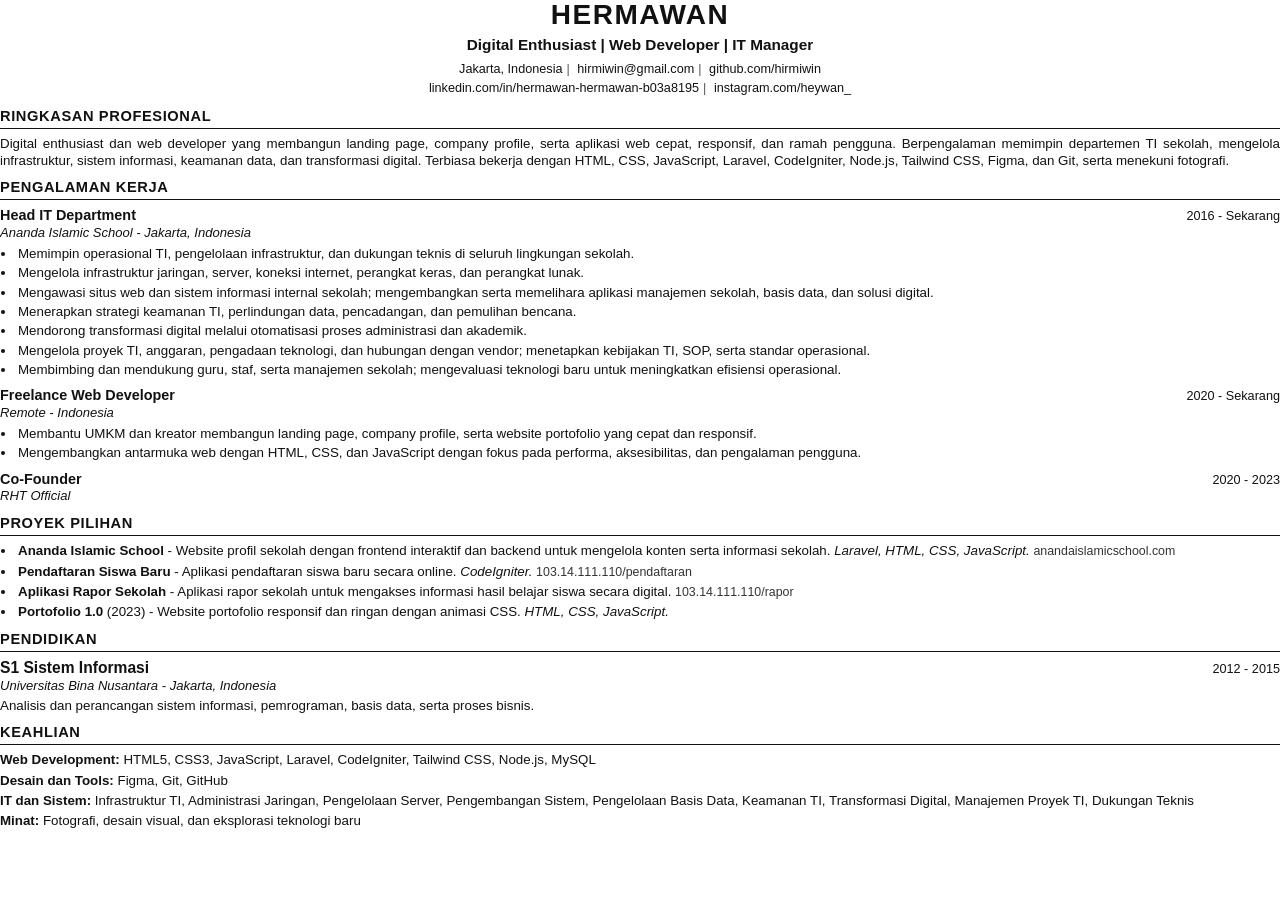
<file: cv-ats.html>
<!DOCTYPE html>
<html lang="id">
<head>
  <meta charset="UTF-8">
  <meta name="viewport" content="width=device-width, initial-scale=1">
  <title>CV ATS - Hermawan</title>
  <style>
    @page {
      size: A4;
      margin: 11mm 14mm;
    }

    * {
      margin: 0;
      padding: 0;
      box-sizing: border-box;
    }

    html {
      background: #ffffff;
    }

    body {
      font-family: Arial, Helvetica, "Liberation Sans", sans-serif;
      font-size: 10pt;
      line-height: 1.3;
      color: #111111;
      background: #ffffff;
      -webkit-print-color-adjust: exact;
      print-color-adjust: exact;
    }

    a {
      color: #111111;
      text-decoration: none;
    }

    header {
      text-align: center;
      margin-bottom: 9px;
    }

    h1 {
      font-size: 21pt;
      line-height: 1.1;
      letter-spacing: 1.5px;
      text-transform: uppercase;
      margin-bottom: 4px;
    }

    .role {
      font-size: 11.5pt;
      font-weight: bold;
      margin-bottom: 5px;
    }

    .contact {
      font-size: 9.5pt;
      line-height: 1.5;
    }

    .contact span {
      white-space: nowrap;
    }

    .sep {
      color: #555555;
      padding: 0 4px;
    }

    section {
      margin-top: 9px;
    }

    h2 {
      font-size: 11pt;
      text-transform: uppercase;
      letter-spacing: 0.6px;
      border-bottom: 1px solid #111111;
      padding-bottom: 2px;
      margin-bottom: 6px;
    }

    .summary {
      text-align: justify;
    }

    .job {
      margin-bottom: 8px;
    }

    .job:last-child {
      margin-bottom: 0;
    }

    .job-head {
      display: flex;
      justify-content: space-between;
      align-items: baseline;
      gap: 12px;
    }

    .job-title {
      font-size: 10.8pt;
      font-weight: bold;
    }

    .job-meta {
      font-size: 9.5pt;
      white-space: nowrap;
    }

    .job-company {
      font-size: 9.8pt;
      font-style: italic;
      margin-bottom: 3px;
    }

    ul {
      margin: 2px 0 0 16px;
    }

    li {
      margin-bottom: 2px;
      padding-left: 2px;
    }

    .projects {
      margin: 0 0 0 16px;
    }

    .projects li {
      margin-bottom: 3px;
      padding-left: 2px;
    }

    .project-name {
      font-weight: bold;
    }

    .project-tech {
      font-style: italic;
    }

    .project-link {
      font-size: 9.3pt;
      color: #333333;
    }

    .skills p {
      margin-bottom: 3px;
    }

    .skills strong {
      display: inline;
    }

    .education p {
      margin-bottom: 2px;
    }

    .edu-head {
      display: flex;
      justify-content: space-between;
      align-items: baseline;
      gap: 12px;
    }

    .edu-title {
      font-weight: bold;
    }

    .edu-meta {
      font-size: 9.5pt;
      white-space: nowrap;
    }

    .edu-school {
      font-style: italic;
      font-size: 9.8pt;
    }

    @media print {
      body {
        font-size: 10pt;
      }

      section {
        page-break-inside: avoid;
      }

      .job {
        page-break-inside: avoid;
      }
    }
  </style>
</head>
<body>

  <header>
    <h1>Hermawan</h1>
    <p class="role">Digital Enthusiast | Web Developer | IT Manager</p>
    <p class="contact">
      <span>Jakarta, Indonesia</span><span class="sep">|</span>
      <span>hirmiwin@gmail.com</span><span class="sep">|</span>
      <span>github.com/hirmiwin</span><br>
      <span>linkedin.com/in/hermawan-hermawan-b03a8195</span><span class="sep">|</span>
      <span>instagram.com/heywan_</span>
    </p>
  </header>

  <section>
    <h2>Ringkasan Profesional</h2>
    <p class="summary">
      Digital enthusiast dan web developer yang membangun landing page, company profile,
      serta aplikasi web cepat, responsif, dan ramah pengguna. Berpengalaman memimpin
      departemen TI sekolah, mengelola infrastruktur, sistem informasi, keamanan data,
      dan transformasi digital. Terbiasa bekerja dengan HTML, CSS, JavaScript, Laravel,
      CodeIgniter, Node.js, Tailwind CSS, Figma, dan Git, serta menekuni fotografi.
    </p>
  </section>

  <section>
    <h2>Pengalaman Kerja</h2>

    <article class="job">
      <div class="job-head">
        <h3 class="job-title">Head IT Department</h3>
        <span class="job-meta">2016 - Sekarang</span>
      </div>
      <p class="job-company">Ananda Islamic School - Jakarta, Indonesia</p>
      <ul>
        <li>Memimpin operasional TI, pengelolaan infrastruktur, dan dukungan teknis di seluruh lingkungan sekolah.</li>
        <li>Mengelola infrastruktur jaringan, server, koneksi internet, perangkat keras, dan perangkat lunak.</li>
        <li>Mengawasi situs web dan sistem informasi internal sekolah; mengembangkan serta memelihara aplikasi manajemen sekolah, basis data, dan solusi digital.</li>
        <li>Menerapkan strategi keamanan TI, perlindungan data, pencadangan, dan pemulihan bencana.</li>
        <li>Mendorong transformasi digital melalui otomatisasi proses administrasi dan akademik.</li>
        <li>Mengelola proyek TI, anggaran, pengadaan teknologi, dan hubungan dengan vendor; menetapkan kebijakan TI, SOP, serta standar operasional.</li>
        <li>Membimbing dan mendukung guru, staf, serta manajemen sekolah; mengevaluasi teknologi baru untuk meningkatkan efisiensi operasional.</li>
      </ul>
    </article>

    <article class="job">
      <div class="job-head">
        <h3 class="job-title">Freelance Web Developer</h3>
        <span class="job-meta">2020 - Sekarang</span>
      </div>
      <p class="job-company">Remote - Indonesia</p>
      <ul>
        <li>Membantu UMKM dan kreator membangun landing page, company profile, serta website portofolio yang cepat dan responsif.</li>
        <li>Mengembangkan antarmuka web dengan HTML, CSS, dan JavaScript dengan fokus pada performa, aksesibilitas, dan pengalaman pengguna.</li>
      </ul>
    </article>

    <article class="job">
      <div class="job-head">
        <h3 class="job-title">Co-Founder</h3>
        <span class="job-meta">2020 - 2023</span>
      </div>
      <p class="job-company">RHT Official</p>
    </article>
  </section>

  <section>
    <h2>Proyek Pilihan</h2>

    <ul class="projects">
      <li><span class="project-name">Ananda Islamic School</span> - Website profil sekolah dengan frontend interaktif dan backend untuk mengelola konten serta informasi sekolah. <span class="project-tech">Laravel, HTML, CSS, JavaScript.</span> <span class="project-link">anandaislamicschool.com</span></li>
      <li><span class="project-name">Pendaftaran Siswa Baru</span> - Aplikasi pendaftaran siswa baru secara online. <span class="project-tech">CodeIgniter.</span> <span class="project-link">103.14.111.110/pendaftaran</span></li>
      <li><span class="project-name">Aplikasi Rapor Sekolah</span> - Aplikasi rapor sekolah untuk mengakses informasi hasil belajar siswa secara digital. <span class="project-link">103.14.111.110/rapor</span></li>
      <li><span class="project-name">Portofolio 1.0</span> (2023) - Website portofolio responsif dan ringan dengan animasi CSS. <span class="project-tech">HTML, CSS, JavaScript.</span></li>
    </ul>
  </section>

  <section class="education">
    <h2>Pendidikan</h2>
    <div class="edu-head">
      <h3 class="edu-title">S1 Sistem Informasi</h3>
      <span class="edu-meta">2012 - 2015</span>
    </div>
    <p class="edu-school">Universitas Bina Nusantara - Jakarta, Indonesia</p>
    <p>Analisis dan perancangan sistem informasi, pemrograman, basis data, serta proses bisnis.</p>
  </section>

  <section class="skills">
    <h2>Keahlian</h2>
    <p><strong>Web Development:</strong> HTML5, CSS3, JavaScript, Laravel, CodeIgniter, Tailwind CSS, Node.js, MySQL</p>
    <p><strong>Desain dan Tools:</strong> Figma, Git, GitHub</p>
    <p><strong>IT dan Sistem:</strong> Infrastruktur TI, Administrasi Jaringan, Pengelolaan Server, Pengembangan Sistem, Pengelolaan Basis Data, Keamanan TI, Transformasi Digital, Manajemen Proyek TI, Dukungan Teknis</p>
    <p><strong>Minat:</strong> Fotografi, desain visual, dan eksplorasi teknologi baru</p>
  </section>

</body>
</html>
</file>
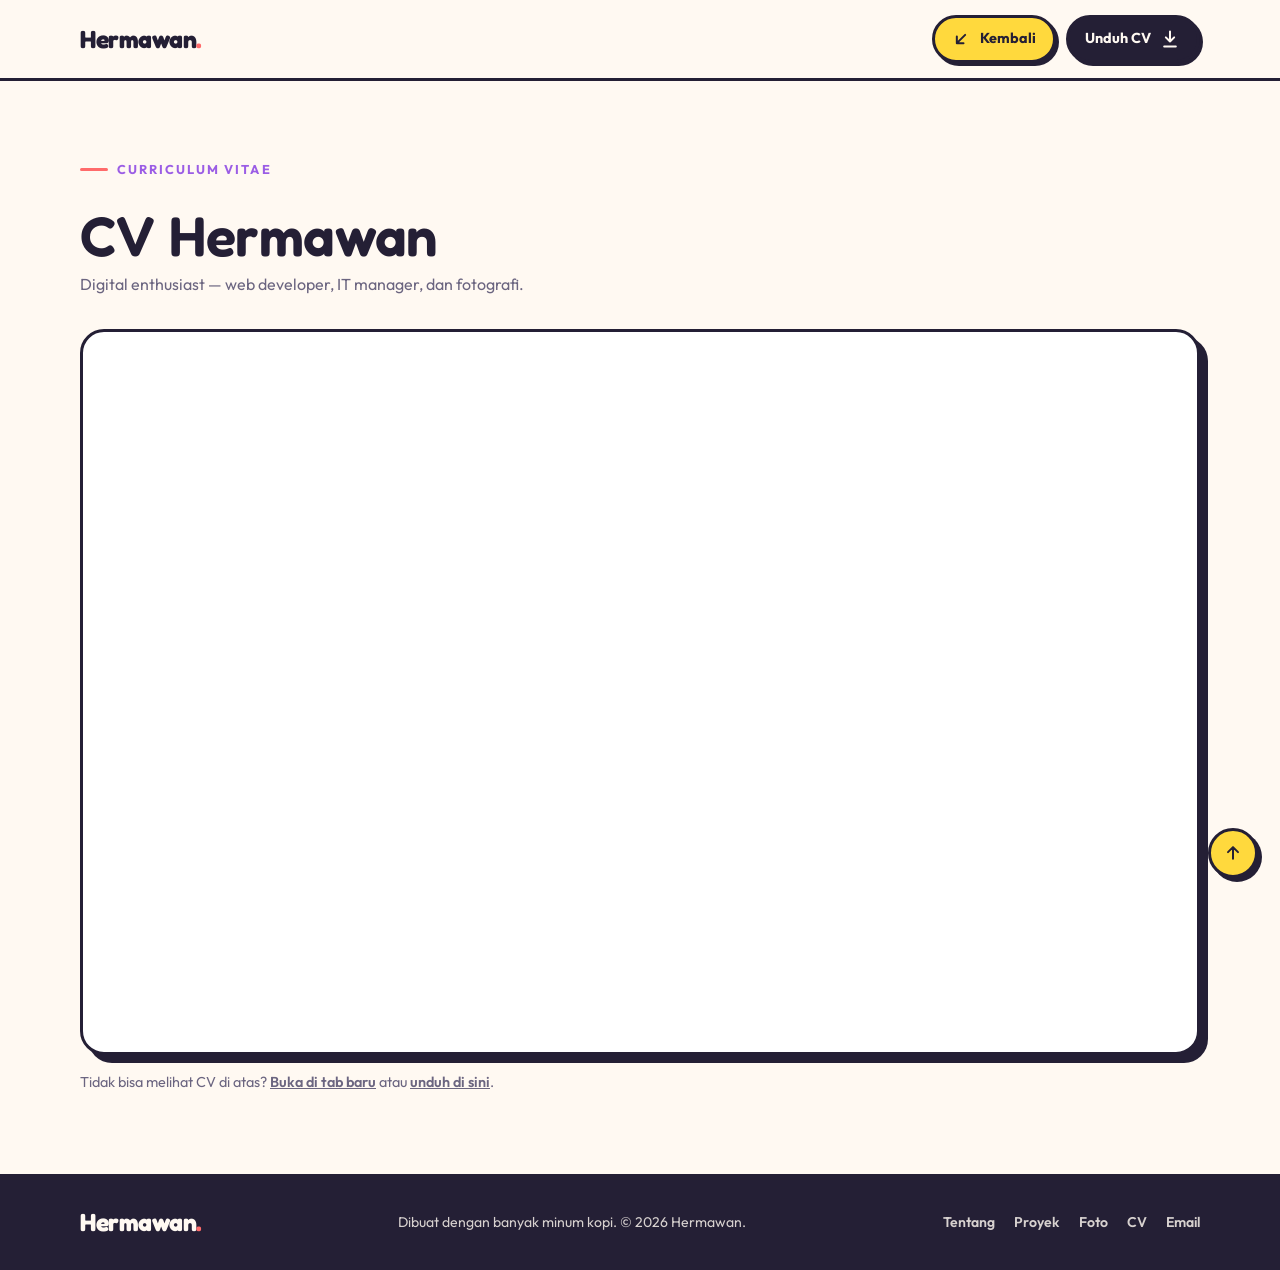
<file: cv.html>
<!DOCTYPE html>
<html lang="id">
<head>
  <meta charset="UTF-8">
  <meta name="viewport" content="width=device-width, initial-scale=1">
  <title>CV — Hermawan</title>
  <meta name="description" content="Curriculum Vitae Hermawan, digital enthusiast dan web developer.">
  <meta name="theme-color" content="#FFF9F2">
  <link rel="icon" href="data:image/svg+xml,%3Csvg%20xmlns='http://www.w3.org/2000/svg'%20viewBox='0%200%20100%20100'%3E%3Crect%20width='100'%20height='100'%20rx='26'%20fill='%23FF6B6B'/%3E%3Ctext%20x='50'%20y='71'%20font-family='Arial'%20font-size='58'%20font-weight='bold'%20text-anchor='middle'%20fill='%23241F35'%3EH%3C/text%3E%3C/svg%3E">
  <link rel="preconnect" href="https://fonts.googleapis.com">
  <link rel="preconnect" href="https://fonts.gstatic.com" crossorigin>
  <link href="https://fonts.googleapis.com/css2?family=Fredoka:wght@400;500;600;700&amp;family=Outfit:wght@300;400;500;600;700&amp;display=swap" rel="stylesheet">
  <link rel="stylesheet" href="css/style.css">
</head>
<body class="cv-page">

  <svg aria-hidden="true" focusable="false" style="position:absolute;width:0;height:0;overflow:hidden">
    <symbol id="i-arrow" viewBox="0 0 24 24"><path d="M7 17 17 7M9 7h8v8" fill="none" stroke="currentColor" stroke-width="2.4" stroke-linecap="round" stroke-linejoin="round"/></symbol>
    <symbol id="i-arrow-up" viewBox="0 0 24 24"><path d="M12 19V5m0 0-6 6m6-6 6 6" fill="none" stroke="currentColor" stroke-width="2.4" stroke-linecap="round" stroke-linejoin="round"/></symbol>
    <symbol id="i-download" viewBox="0 0 24 24"><path d="M12 3v12m0 0 5-5m-5 5-5-5M5 21h14" fill="none" stroke="currentColor" stroke-width="2.4" stroke-linecap="round" stroke-linejoin="round"/></symbol>
  </svg>

  <header class="cv-bar">
    <div class="container cv-bar__inner">
      <a class="logo" href="index.html">Hermawan<span>.</span></a>
      <div class="cv-bar__actions">
        <a class="btn btn--light btn--sm" href="index.html">
          <svg class="icon" aria-hidden="true" style="transform:rotate(180deg)"><use href="#i-arrow"/></svg>
          Kembali
        </a>
        <!-- Letakkan file CV kamu di assets/CV.pdf (nama harus sama) -->
        <a class="btn btn--primary btn--sm" href="assets/CV.pdf" download>
          Unduh CV
          <svg class="icon" aria-hidden="true"><use href="#i-download"/></svg>
        </a>
      </div>
    </div>
  </header>

  <main class="cv-main">
    <div class="container">
      <p class="kicker">Curriculum Vitae</p>
      <h1 class="cv-title">CV Hermawan</h1>
      <p class="cv-sub">Digital enthusiast — web developer, IT manager, dan fotografi.</p>

      <div class="cv-frame">
        <iframe src="assets/CV.pdf" title="Curriculum Vitae Hermawan" loading="lazy"></iframe>
      </div>

      <p class="cv-hint">
        Tidak bisa melihat CV di atas?
        <a href="assets/CV.pdf" target="_blank" rel="noopener">Buka di tab baru</a>
        atau <a href="assets/CV.pdf" download>unduh di sini</a>.
      </p>
    </div>
  </main>

  <footer class="footer">
    <div class="container footer__inner">
      <a class="logo logo--light" href="index.html">Hermawan<span>.</span></a>
      <p>Dibuat dengan banyak minum kopi. &copy; <span id="year">2026</span> Hermawan.</p>
      <div class="footer__links">
        <a href="#about">Tentang</a>
        <a href="#projects">Proyek</a>
        <a href="#photos">Foto</a>
        <a href="cv.html">CV</a>
        <a href="mailto:hirmiwin@gmail.com" aria-label="Kirim email ke hirmiwin@gmail.com">Email</a>
      </div>
    </div>
  </footer>

  <a class="to-top is-visible" href="#" aria-label="Kembali ke atas" onclick="window.scrollTo({top:0,behavior:'smooth'});return false;">
    <svg class="icon" aria-hidden="true"><use href="#i-arrow-up"/></svg>
  </a>

  <script>
    var y = document.querySelector("#year");
    if (y) y.textContent = new Date().getFullYear();
  </script>
</body>
</html>
</file>
<file: css/style.css>
/* ============================================================
   TOKENS & RESET
   ============================================================ */
*, *::before, *::after {
  box-sizing: border-box;
  margin: 0;
  padding: 0;
}

:root {
  --cream: #FFF9F2;
  --paper: #FFFDF8;
  --ink: #241F35;
  --muted: #6B6580;
  --coral: #FF6B6B;
  --orange: #FF9F45;
  --yellow: #FFD93D;
  --teal: #3ECFB2;
  --teal-light: #C9F3E9;
  --blue: #4D96FF;
  --purple: #9B5DE5;
  --pink: #FF7AC6;
  --pink-light: #FFD9E8;
  --purple-light: #E4DDFF;
  --border: 3px solid var(--ink);
  --shadow: 6px 6px 0 var(--ink);
  --shadow-sm: 4px 4px 0 var(--ink);
  --radius: 24px;
  --font-head: "Fredoka", system-ui, sans-serif;
  --font-body: "Outfit", system-ui, sans-serif;
}

html {
  scroll-behavior: smooth;
  scroll-padding-top: 90px;
}

body {
  font-family: var(--font-body);
  background: var(--cream);
  color: var(--ink);
  line-height: 1.6;
  -webkit-font-smoothing: antialiased;
  overflow-x: hidden;
}

img { max-width: 100%; display: block; }
a { color: inherit; text-decoration: none; }
ul { list-style: none; }
button { font: inherit; color: inherit; cursor: pointer; background: none; border: 0; }

::selection { background: var(--yellow); color: var(--ink); }
:focus-visible { outline: 3px solid var(--purple); outline-offset: 3px; }

.container {
  width: min(1120px, 100% - 3rem);
  margin-inline: auto;
}

.icon { width: 20px; height: 20px; flex: none; }
.icon--sm { width: 16px; height: 16px; }

h1, h2, h3 {
  font-family: var(--font-head);
  font-weight: 600;
  line-height: 1.1;
  letter-spacing: -0.01em;
}

.section {
  padding: clamp(4rem, 9vw, 6.5rem) 0;
  scroll-margin-top: 90px;
}

.kicker {
  display: inline-flex;
  align-items: center;
  gap: 0.55rem;
  font-weight: 700;
  font-size: 0.8rem;
  letter-spacing: 0.16em;
  text-transform: uppercase;
  color: var(--purple);
  margin-bottom: 1rem;
}
.kicker::before {
  content: "";
  width: 28px;
  height: 3px;
  border-radius: 2px;
  background: var(--coral);
}
.kicker--light { color: var(--yellow); }

.section__title { font-size: clamp(2rem, 4.6vw, 3.1rem); margin-bottom: 1rem; }
.section__title--light { color: var(--cream); }

.section__head {
  display: flex;
  align-items: flex-end;
  justify-content: space-between;
  gap: 2rem;
  margin-bottom: 3rem;
  flex-wrap: wrap;
}
.section__note { max-width: 340px; color: var(--muted); font-size: 0.98rem; }
.section--ink .section__note { color: rgba(255, 249, 242, 0.72); }

.lead {
  font-size: clamp(1.05rem, 1.5vw, 1.2rem);
  color: var(--muted);
  max-width: 52ch;
}

/* ============================================================
   BUTTONS
   ============================================================ */
.btn {
  display: inline-flex;
  align-items: center;
  justify-content: center;
  gap: 0.55rem;
  padding: 0.85rem 1.5rem;
  border: var(--border);
  border-radius: 999px;
  background: var(--paper);
  color: var(--ink);
  font-weight: 700;
  font-size: 0.98rem;
  box-shadow: var(--shadow-sm);
  transition: transform 0.18s ease, box-shadow 0.18s ease, background 0.18s ease;
  white-space: nowrap;
}
.btn:hover { transform: translate(-2px, -2px); box-shadow: 6px 6px 0 var(--ink); }
.btn:active { transform: translate(1px, 1px); box-shadow: 2px 2px 0 var(--ink); }
.btn--primary { background: var(--ink); color: var(--cream); box-shadow: 4px 4px 0 var(--yellow); }
.btn--primary:hover { background: #312b48; box-shadow: 6px 6px 0 var(--yellow); }
.btn--light { background: var(--yellow); }
.btn--sm { padding: 0.6rem 1.05rem; font-size: 0.9rem; box-shadow: 3px 3px 0 var(--ink); }

/* ============================================================
   NAVBAR
   ============================================================ */
.nav {
  position: sticky;
  top: 0;
  z-index: 100;
  background: rgba(255, 249, 242, 0.82);
  backdrop-filter: blur(12px);
  -webkit-backdrop-filter: blur(12px);
  border-bottom: 3px solid transparent;
  transition: border-color 0.25s ease, box-shadow 0.25s ease;
}
.nav--scrolled { border-color: var(--ink); box-shadow: 0 5px 0 rgba(36, 31, 53, 0.08); }

.nav__inner {
  display: flex;
  align-items: center;
  justify-content: space-between;
  gap: 1.5rem;
  height: 78px;
}

.logo { font-family: var(--font-head); font-weight: 700; font-size: 1.55rem; letter-spacing: -0.02em; line-height: 1; }
.logo span { color: var(--coral); }
.logo--light { color: var(--cream); }

.nav__menu { display: flex; align-items: center; gap: 1.8rem; }
.nav__menu ul { display: flex; align-items: center; gap: 1.6rem; }

.nav__link {
  font-weight: 600;
  font-size: 0.98rem;
  position: relative;
  padding: 0.2rem 0;
  transition: color 0.2s ease;
}
.nav__link::after {
  content: "";
  position: absolute;
  left: 0;
  right: 100%;
  bottom: -3px;
  height: 3px;
  border-radius: 2px;
  background: var(--coral);
  transition: right 0.22s ease;
}
.nav__link:hover::after, .nav__link.is-active::after { right: 0; }

.nav__toggle {
  display: none;
  flex-direction: column;
  justify-content: center;
  gap: 5px;
  width: 46px;
  height: 46px;
  border: var(--border);
  border-radius: 14px;
  background: var(--paper);
  box-shadow: 3px 3px 0 var(--ink);
  padding: 0 11px;
}
.nav__toggle span {
  display: block;
  height: 3px;
  border-radius: 3px;
  background: var(--ink);
  transition: transform 0.25s ease, opacity 0.2s ease;
}
.nav__toggle.is-active span:nth-child(1) { transform: translateY(8px) rotate(45deg); }
.nav__toggle.is-active span:nth-child(2) { opacity: 0; }
.nav__toggle.is-active span:nth-child(3) { transform: translateY(-8px) rotate(-45deg); }
/* ============================================================
   HERO
   ============================================================ */
.hero { position: relative; overflow: hidden; }

.hero__blob {
  position: absolute;
  border-radius: 50%;
  filter: blur(70px);
  opacity: 0.55;
  pointer-events: none;
  z-index: 0;
}
.hero__blob--a { width: 430px; height: 430px; background: var(--yellow); top: -140px; left: -120px; }
.hero__blob--b { width: 400px; height: 400px; background: var(--pink); bottom: -160px; right: -80px; }
.hero__blob--c { width: 280px; height: 280px; background: var(--teal); top: 38%; left: 52%; }

.hero__grid {
  position: relative;
  z-index: 1;
  display: grid;
  grid-template-columns: 1.08fr 0.92fr;
  gap: clamp(2rem, 5vw, 4rem);
  align-items: center;
  padding-block: clamp(3rem, 7vw, 5.5rem);
}

.eyebrow {
  display: inline-flex;
  align-items: center;
  gap: 0.5rem;
  background: var(--yellow);
  border: var(--border);
  border-radius: 999px;
  padding: 0.42rem 0.95rem;
  font-weight: 700;
  font-size: 0.88rem;
  box-shadow: 3px 3px 0 var(--ink);
  transform: rotate(-2deg);
  margin-bottom: 1.4rem;
}

.hero__title { font-size: clamp(2.5rem, 5.4vw, 4.4rem); margin-bottom: 1.4rem; }

.grad {
  background: linear-gradient(90deg, var(--coral), var(--purple), var(--blue), var(--teal), var(--coral));
  background-size: 300% 100%;
  -webkit-background-clip: text;
  background-clip: text;
  color: transparent;
  animation: hue 9s linear infinite;
}
@keyframes hue { to { background-position: 300% 0; } }

.hero__actions { display: flex; flex-wrap: wrap; gap: 0.9rem; margin-top: 2rem; }

.socials { display: flex; gap: 0.6rem; margin-top: 2rem; }
.social {
  width: 44px;
  height: 44px;
  display: grid;
  place-items: center;
  background: var(--paper);
  border: var(--border);
  border-radius: 14px;
  box-shadow: 3px 3px 0 var(--ink);
  transition: transform 0.18s ease, box-shadow 0.18s ease, background 0.18s ease;
}
.social:hover { transform: translate(-2px, -2px); box-shadow: 5px 5px 0 var(--ink); background: var(--yellow); }

.hero__visual { position: relative; display: grid; place-items: center; min-height: 440px; }

.avatar-card {
  width: min(360px, 80%);
  background: var(--paper);
  border: var(--border);
  border-radius: 34px;
  overflow: hidden;
  box-shadow: 12px 12px 0 var(--ink);
  transform: rotate(3deg);
  transition: transform 0.35s ease;
}
.avatar-card:hover { transform: rotate(0deg) translateY(-4px); }

.float-card {
  position: absolute;
  background: var(--paper);
  border: var(--border);
  border-radius: 14px;
  box-shadow: 4px 4px 0 var(--ink);
  padding: 0.5rem 0.85rem;
  font-weight: 700;
  font-size: 0.82rem;
  display: flex;
  align-items: center;
  gap: 0.45rem;
  animation: float 6s ease-in-out infinite;
  z-index: 2;
}
.float-card--skill { top: 2%; left: -2%; }
.float-card--code {
  bottom: 6%;
  right: -2%;
  font-family: ui-monospace, SFMono-Regular, Menlo, monospace;
  font-size: 0.78rem;
  animation-delay: 1.2s;
}

.dot {
  width: 10px;
  height: 10px;
  border-radius: 50%;
  border: 2px solid var(--ink);
  background: var(--teal);
  display: inline-block;
  flex: none;
}

.badge-open {
  position: absolute;
  top: -3%;
  right: 4%;
  width: 96px;
  height: 96px;
  border-radius: 50%;
  background: var(--coral);
  color: var(--ink);
  border: var(--border);
  box-shadow: 4px 4px 0 var(--ink);
  display: grid;
  place-content: center;
  text-align: center;
  font-family: var(--font-head);
  font-weight: 700;
  font-size: 0.72rem;
  line-height: 1.15;
  letter-spacing: 0.06em;
  z-index: 2;
  animation: badgeFloat 5s ease-in-out infinite;
}
@keyframes float { 0%, 100% { transform: translateY(0); } 50% { transform: translateY(-10px); } }
@keyframes badgeFloat {
  0%, 100% { transform: rotate(9deg) translateY(0); }
  50% { transform: rotate(9deg) translateY(-10px); }
}

/* ============================================================
   MARQUEE
   ============================================================ */
.marquee {
  background: var(--ink);
  color: var(--yellow);
  overflow: hidden;
  padding: 0.95rem 0;
  border-block: 3px solid var(--ink);
}
.marquee__track { display: flex; width: max-content; animation: marquee 28s linear infinite; }
.marquee__group { display: flex; align-items: center; gap: 2.4rem; padding-right: 2.4rem; }
.marquee__item {
  font-family: var(--font-head);
  font-weight: 600;
  font-size: 1.05rem;
  letter-spacing: 0.08em;
  white-space: nowrap;
}
.marquee .icon { width: 18px; height: 18px; color: var(--coral); }
@keyframes marquee { to { transform: translateX(-50%); } }

/* ============================================================
   ABOUT
   ============================================================ */
.about__grid {
  display: grid;
  grid-template-columns: 0.92fr 1.08fr;
  gap: clamp(2.5rem, 6vw, 5rem);
  align-items: center;
}
.about__visual { position: relative; display: grid; place-items: center; }

.polaroid {
  width: min(360px, 90%);
  background: var(--paper);
  border: var(--border);
  border-radius: 20px;
  padding: 14px 14px 20px;
  box-shadow: 10px 10px 0 var(--ink);
  transform: rotate(-3deg);
  transition: transform 0.3s ease;
}
.polaroid:hover { transform: rotate(0deg) translateY(-4px); }
.polaroid img { border-radius: 12px; border: 2px solid var(--ink); }
.polaroid__caption {
  font-family: var(--font-head);
  font-weight: 600;
  text-align: center;
  margin-top: 0.85rem;
  font-size: 1.05rem;
  line-height: 1.3;
}
.polaroid__caption span {
  display: block;
  font-family: var(--font-body);
  font-weight: 500;
  font-size: 0.78rem;
  color: var(--muted);
}

.about__sticker {
  position: absolute;
  top: -6px;
  right: 3%;
  background: var(--teal);
  border: var(--border);
  border-radius: 12px;
  box-shadow: 3px 3px 0 var(--ink);
  padding: 0.4rem 0.8rem;
  font-weight: 700;
  font-size: 0.78rem;
  letter-spacing: 0.1em;
  transform: rotate(6deg);
}

.about__content p { color: var(--muted); }
.about__content p + p { margin-top: 0.9rem; }

.skills { display: flex; flex-wrap: wrap; gap: 0.55rem; margin-top: 1.5rem; }
.skills li {
  padding: 0.4rem 0.85rem;
  border: 2.5px solid var(--ink);
  border-radius: 999px;
  background: var(--paper);
  font-weight: 600;
  font-size: 0.86rem;
  box-shadow: 3px 3px 0 var(--ink);
  transition: transform 0.18s ease, box-shadow 0.18s ease;
}
.skills li:hover { transform: translate(-2px, -2px); box-shadow: 5px 5px 0 var(--ink); }
.skills li:nth-child(3n + 1) { background: var(--yellow); }
.skills li:nth-child(3n + 2) { background: var(--teal-light); }
.skills li:nth-child(3n) { background: var(--pink-light); }

.stats { display: grid; grid-template-columns: repeat(3, 1fr); gap: 0.9rem; margin-top: 2rem; }
.stat {
  border: var(--border);
  border-radius: 18px;
  box-shadow: var(--shadow-sm);
  padding: 0.9rem 1rem;
  display: flex;
  flex-direction: column;
  gap: 0.2rem;
}
.stat strong { font-family: var(--font-head); font-size: 1.9rem; line-height: 1; }
.stat span { font-size: 0.78rem; font-weight: 600; line-height: 1.3; }
.stat--yellow { background: var(--yellow); }
.stat--teal { background: var(--teal-light); }
.stat--pink { background: var(--pink-light); }
/* ============================================================
   PROJECTS
   ============================================================ */
.section--ink { background: var(--ink); color: var(--cream); }

.projects {
  display: grid;
  grid-template-columns: repeat(auto-fill, minmax(290px, 1fr));
  gap: 2rem;
}

.project {
  background: var(--paper);
  color: var(--ink);
  border: var(--border);
  border-radius: var(--radius);
  overflow: hidden;
  box-shadow: 6px 6px 0 var(--yellow);
  display: flex;
  flex-direction: column;
  transition: transform 0.22s ease, box-shadow 0.22s ease;
}
.project:hover { transform: translate(-3px, -3px); box-shadow: 9px 9px 0 var(--yellow); }

.project__thumb {
  position: relative;
  height: 185px;
  display: grid;
  place-items: center;
  overflow: hidden;
  background: linear-gradient(135deg, var(--g1), var(--g2));
  border-bottom: 3px solid var(--ink);
}
.project__thumb::before {
  content: "";
  position: absolute;
  inset: 0;
  background-image: radial-gradient(rgba(36, 31, 53, 0.18) 1.6px, transparent 1.6px);
  background-size: 18px 18px;
  opacity: 0.55;
}
.project__thumb::after {
  content: "";
  position: absolute;
  width: 220px;
  height: 220px;
  border: 3px dashed rgba(36, 31, 53, 0.35);
  border-radius: 50%;
  right: -70px;
  top: -70px;
  transition: transform 0.5s ease;
}
.project:hover .project__thumb::after { transform: rotate(40deg); }

.project__letter {
  position: relative;
  font-family: var(--font-head);
  font-weight: 700;
  font-size: 5.6rem;
  line-height: 1;
  color: var(--cream);
  -webkit-text-stroke: 3px var(--ink);
  paint-order: stroke fill;
  text-shadow: 6px 6px 0 rgba(36, 31, 53, 0.18);
  transition: transform 0.3s ease;
}
.project:hover .project__letter { transform: scale(1.07) rotate(-4deg); }

.project__open {
  position: absolute;
  top: 12px;
  right: 12px;
  width: 40px;
  height: 40px;
  display: grid;
  place-items: center;
  background: var(--paper);
  border: 2.5px solid var(--ink);
  border-radius: 50%;
  transition: transform 0.25s ease, background 0.25s ease;
  z-index: 1;
}
.project:hover .project__open { transform: rotate(45deg); background: var(--yellow); }

.project__body {
  padding: 1.35rem 1.5rem 1.6rem;
  display: flex;
  flex-direction: column;
  gap: 0.7rem;
  flex: 1;
}
.project__top { display: flex; align-items: center; justify-content: space-between; gap: 0.8rem; }
.project__top h3 { font-size: 1.3rem; }
.project__year {
  font-size: 0.74rem;
  font-weight: 700;
  background: var(--yellow);
  border: 2px solid var(--ink);
  border-radius: 999px;
  padding: 0.15rem 0.55rem;
  white-space: nowrap;
}
.project__body p { font-size: 0.93rem; color: var(--muted); }

.tags { display: flex; flex-wrap: wrap; gap: 0.4rem; }
.tags li {
  font-size: 0.72rem;
  font-weight: 700;
  letter-spacing: 0.02em;
  padding: 0.22rem 0.55rem;
  border: 2px solid var(--ink);
  border-radius: 999px;
  background: var(--cream);
}

.project__links { display: flex; gap: 1.2rem; margin-top: auto; padding-top: 0.4rem; }
.project__links a {
  display: inline-flex;
  align-items: center;
  gap: 0.3rem;
  font-weight: 700;
  font-size: 0.88rem;
  border-bottom: 2px solid transparent;
  transition: color 0.2s ease, border-color 0.2s ease;
}
.project__links a:hover { color: var(--purple); border-color: var(--purple); }
.project__links .icon { width: 15px; height: 15px; }

/* ============================================================
   PHOTOS / GALLERY
   ============================================================ */
.section--photos {
  position: relative;
  overflow: hidden;
  background:
    radial-gradient(640px 320px at 88% -10%, rgba(255, 217, 61, 0.35), transparent 70%),
    radial-gradient(520px 300px at 0% 105%, rgba(62, 207, 178, 0.22), transparent 70%),
    var(--cream);
}

.photo-grid {
  columns: 3 250px;
  column-gap: 1.4rem;
}

.photo-card {
  display: block;
  width: 100%;
  margin: 0 0 1.4rem;
  padding: 10px 10px 0;
  text-align: left;
  color: var(--ink);
  background: var(--paper);
  border: var(--border);
  border-radius: 20px;
  box-shadow: 5px 5px 0 var(--ink);
  break-inside: avoid;
  cursor: zoom-in;
  transform: rotate(-1.2deg);
  transition: transform 0.22s ease, box-shadow 0.22s ease;
}
.photo-card:nth-child(2n) { transform: rotate(1.2deg); }
.photo-card:nth-child(3n) { transform: rotate(-0.6deg); }
.photo-card:hover,
.photo-card:focus-visible {
  transform: rotate(0deg) translate(-3px, -3px);
  box-shadow: 9px 9px 0 var(--ink);
}
.photo-card:hover { background: var(--yellow); }

.photo-card__media {
  position: relative;
  display: block;
  border-radius: 13px;
  overflow: hidden;
  border: 2.5px solid var(--ink);
  background: #e9e3f2;
}
.photo-card__media img {
  width: 100%;
  height: auto;
  display: block;
  transition: transform 0.4s ease;
}
.photo-card:hover .photo-card__media img { transform: scale(1.04); }

.photo-card__zoom {
  position: absolute;
  top: 10px;
  right: 10px;
  width: 34px;
  height: 34px;
  display: grid;
  place-items: center;
  background: var(--paper);
  border: 2.5px solid var(--ink);
  border-radius: 50%;
  opacity: 0;
  transform: translateY(-6px);
  transition: opacity 0.2s ease, transform 0.2s ease;
}
.photo-card__zoom .icon { width: 16px; height: 16px; }
.photo-card:hover .photo-card__zoom,
.photo-card:focus-visible .photo-card__zoom { opacity: 1; transform: none; }

.photo-card__meta {
  display: flex;
  align-items: baseline;
  justify-content: space-between;
  gap: 0.6rem;
  padding: 0.6rem 0.35rem 0.75rem;
}
.photo-card__meta strong {
  font-family: var(--font-head);
  font-weight: 600;
  font-size: 0.9rem;
  line-height: 1.2;
}
.photo-card__no {
  font-size: 0.68rem;
  font-weight: 700;
  letter-spacing: 0.14em;
  color: var(--muted);
  white-space: nowrap;
}

.photo-empty {
  border: 3px dashed var(--ink);
  border-radius: 24px;
  background: var(--paper);
  padding: clamp(2rem, 5vw, 3rem);
  text-align: center;
  max-width: 640px;
  margin-inline: auto;
}
.photo-empty__icon {
  width: 54px;
  height: 54px;
  display: grid;
  place-items: center;
  margin: 0 auto 0.9rem;
  background: var(--teal-light);
  border: 2.5px solid var(--ink);
  border-radius: 16px;
  box-shadow: 3px 3px 0 var(--ink);
}
.photo-empty__icon .icon { width: 26px; height: 26px; }
.photo-empty h3 { font-size: 1.35rem; margin-bottom: 0.4rem; }
.photo-empty p { color: var(--muted); font-size: 0.94rem; }
.photo-empty code {
  font-family: ui-monospace, SFMono-Regular, Menlo, monospace;
  font-size: 0.85em;
  background: var(--yellow);
  border: 2px solid var(--ink);
  border-radius: 6px;
  padding: 0.05rem 0.35rem;
  white-space: nowrap;
}

/* Lightbox */
.lightbox {
  position: fixed;
  inset: 0;
  z-index: 200;
  display: grid;
  grid-template-columns: auto minmax(0, 1fr) auto;
  align-items: center;
  gap: clamp(0.5rem, 2vw, 1.6rem);
  padding: clamp(1rem, 4vw, 2.5rem);
  background: rgba(24, 20, 38, 0.9);
  backdrop-filter: blur(6px);
  -webkit-backdrop-filter: blur(6px);
}
.lightbox[hidden] { display: none; }

.lightbox__stage {
  display: grid;
  justify-items: center;
  gap: 0.8rem;
  min-width: 0;
}
.lightbox__stage img {
  max-width: min(1040px, 100%);
  max-height: 78vh;
  border: 3px solid var(--ink);
  border-radius: 16px;
  background: #1b1730;
  box-shadow: 9px 9px 0 rgba(0, 0, 0, 0.35);
}
.lightbox__caption {
  color: var(--cream);
  font-family: var(--font-head);
  font-weight: 500;
  font-size: 0.95rem;
  text-align: center;
}
.lightbox__caption span {
  display: block;
}
.lightbox__count {
  font-family: var(--font-body);
  font-size: 0.78rem;
  font-weight: 600;
  letter-spacing: 0.14em;
  color: var(--yellow);
}
.lightbox__title { font-family: var(--font-head); }

.lightbox__btn {
  width: 52px;
  height: 52px;
  display: grid;
  place-items: center;
  background: var(--yellow);
  border: var(--border);
  border-radius: 50%;
  box-shadow: 4px 4px 0 rgba(0, 0, 0, 0.35);
  transition: transform 0.18s ease, background 0.18s ease;
}
.lightbox__btn:hover { transform: translate(-2px, -2px); background: var(--teal-light); }
.lightbox__close {
  position: absolute;
  top: clamp(12px, 3vw, 24px);
  right: clamp(12px, 3vw, 24px);
  width: 46px;
  height: 46px;
  background: var(--coral);
}

/* ============================================================
   EXPERIENCE
   ============================================================ */
.timeline { display: grid; gap: 1.6rem; max-width: 920px; margin-top: 2.5rem; }

.timeline__item {
  display: grid;
  grid-template-columns: 190px 1fr;
  gap: 1.6rem;
  align-items: start;
}

.timeline__year {
  justify-self: start;
  font-family: var(--font-head);
  font-weight: 600;
  font-size: 0.86rem;
  border: var(--border);
  border-radius: 999px;
  padding: 0.4rem 0.9rem;
  box-shadow: 3px 3px 0 var(--ink);
  transform: rotate(-2deg);
  white-space: nowrap;
}
.timeline__item:nth-child(1) .timeline__year { background: var(--yellow); }
.timeline__item:nth-child(2) .timeline__year { background: var(--teal-light); }
.timeline__item:nth-child(3) .timeline__year { background: var(--pink-light); }
.timeline__item:nth-child(4) .timeline__year { background: var(--purple-light); }

.timeline__card {
  background: var(--paper);
  border: var(--border);
  border-left: 9px solid var(--coral);
  border-radius: 20px;
  box-shadow: var(--shadow-sm);
  padding: 1.4rem 1.5rem;
  transition: transform 0.2s ease, box-shadow 0.2s ease;
}
.timeline__item:nth-child(2) .timeline__card { border-left-color: var(--teal); }
.timeline__item:nth-child(3) .timeline__card { border-left-color: var(--purple); }
.timeline__item:nth-child(4) .timeline__card { border-left-color: var(--blue); }
.timeline__card:hover { transform: translate(-2px, -2px); box-shadow: 6px 6px 0 var(--ink); }
.timeline__card h3 { font-size: 1.2rem; margin-bottom: 0.15rem; }
.timeline__place { font-size: 0.82rem; font-weight: 600; color: var(--purple); margin-bottom: 0.55rem; }
.timeline__card p { font-size: 0.93rem; color: var(--muted); }
.timeline__card .tags { margin-top: 0.9rem; }

.cta-banner {
  margin-top: 3.2rem;
  display: flex;
  align-items: center;
  justify-content: space-between;
  gap: 1.5rem;
  flex-wrap: wrap;
  background: linear-gradient(120deg, var(--teal-light), var(--purple-light) 55%, var(--pink-light));
  border: var(--border);
  border-radius: 26px;
  box-shadow: 8px 8px 0 var(--ink);
  padding: clamp(1.5rem, 4vw, 2.4rem);
}
.cta-banner h3 { font-size: clamp(1.4rem, 2.5vw, 1.9rem); margin-bottom: 0.35rem; }
.cta-banner p { color: #4b4560; max-width: 46ch; font-size: 0.95rem; }
/* ============================================================
   CONTACT
   ============================================================ */
.section--contact {
  background: linear-gradient(140deg, #FFE9CF 0%, #FFD9EC 48%, #E4DDFF 100%);
  position: relative;
  overflow: hidden;
}

.contact__grid {
  display: grid;
  grid-template-columns: 1.02fr 0.98fr;
  gap: clamp(2rem, 5vw, 4rem);
  align-items: start;
}
.contact__intro p { color: #514a66; max-width: 44ch; }

.mail-card {
  display: flex;
  align-items: center;
  gap: 0.9rem;
  background: var(--paper);
  border: var(--border);
  border-radius: 20px;
  box-shadow: var(--shadow-sm);
  padding: 0.9rem 1.1rem;
  margin-top: 1.8rem;
  max-width: 440px;
  transition: transform 0.2s ease, box-shadow 0.2s ease;
}
.mail-card:hover { transform: translate(-2px, -2px); box-shadow: 6px 6px 0 var(--ink); }
.mail-card__icon {
  width: 48px;
  height: 48px;
  flex: none;
  display: grid;
  place-items: center;
  background: var(--yellow);
  border: 2.5px solid var(--ink);
  border-radius: 14px;
}
.mail-card small {
  display: block;
  font-size: 0.72rem;
  font-weight: 700;
  letter-spacing: 0.12em;
  text-transform: uppercase;
  color: var(--muted);
}
.mail-card strong { font-size: clamp(0.95rem, 2.4vw, 1.12rem); word-break: break-word; }
.mail-card > .icon { margin-left: auto; flex: none; }
.socials--big { margin-top: 1.4rem; }
.socials--big .social { width: 50px; height: 50px; }

.contact-form {
  background: var(--paper);
  border: var(--border);
  border-radius: 28px;
  box-shadow: 8px 8px 0 var(--ink);
  padding: clamp(1.4rem, 3.5vw, 2.1rem);
  display: grid;
  gap: 1.05rem;
}
.field { display: grid; gap: 0.35rem; }
.field label { font-weight: 700; font-size: 0.85rem; }
.field input, .field textarea {
  width: 100%;
  font: inherit;
  color: var(--ink);
  background: #FFFCF6;
  border: 2.5px solid var(--ink);
  border-radius: 14px;
  padding: 0.8rem 0.95rem;
  transition: box-shadow 0.18s ease, border-color 0.18s ease;
}
.field textarea { min-height: 130px; resize: vertical; }
.field input::placeholder, .field textarea::placeholder { color: #a49fb4; }
.field input:focus, .field textarea:focus {
  outline: none;
  border-color: var(--purple);
  box-shadow: 4px 4px 0 var(--purple);
}
.contact-form .btn { justify-self: start; margin-top: 0.2rem; }
.form-note { font-size: 0.8rem; color: var(--muted); }
.form-note.is-error { color: #D43F3F; font-weight: 600; }
.form-note.is-ok { color: #0E8A6B; font-weight: 600; }

/* ============================================================
   FOOTER & BACK TO TOP
   ============================================================ */
.footer { background: var(--ink); color: rgba(255, 249, 242, 0.82); padding: 2.2rem 0; }
.footer__inner {
  display: flex;
  align-items: center;
  justify-content: space-between;
  gap: 1rem;
  flex-wrap: wrap;
}
.footer p { font-size: 0.88rem; }
.footer__links { display: flex; gap: 1.2rem; flex-wrap: wrap; }
.footer__links a { font-size: 0.88rem; font-weight: 600; transition: color 0.2s ease; }
.footer__links a:hover { color: var(--yellow); }

.to-top {
  position: fixed;
  right: 22px;
  bottom: 22px;
  width: 50px;
  height: 50px;
  display: grid;
  place-items: center;
  background: var(--yellow);
  border: var(--border);
  border-radius: 50%;
  box-shadow: var(--shadow-sm);
  z-index: 90;
  opacity: 0;
  pointer-events: none;
  transform: translateY(14px);
  transition: opacity 0.25s ease, transform 0.25s ease;
}
.to-top.is-visible { opacity: 1; pointer-events: auto; transform: none; }
.to-top:hover { transform: translateY(-3px); }

/* ============================================================
   REVEAL ON SCROLL
   ============================================================ */
.reveal {
  opacity: 0;
  transform: translateY(26px);
  transition: opacity 0.65s ease, transform 0.65s cubic-bezier(0.22, 1, 0.36, 1);
  transition-delay: var(--d, 0s);
}
.reveal.is-visible { opacity: 1; transform: none; }

/* ============================================================
   CV PAGE
   ============================================================ */
.cv-page { background: var(--cream); }
.cv-bar {
  position: sticky;
  top: 0;
  z-index: 50;
  background: rgba(255, 249, 242, 0.9);
  backdrop-filter: blur(12px);
  -webkit-backdrop-filter: blur(12px);
  border-bottom: 3px solid var(--ink);
}
.cv-bar__inner {
  display: flex;
  align-items: center;
  justify-content: space-between;
  gap: 1rem;
  height: 78px;
}
.cv-bar__actions { display: flex; gap: 0.6rem; flex-wrap: wrap; }

.cv-main { padding: clamp(2.5rem, 6vw, 4.5rem) 0 5rem; }
.cv-title { font-size: clamp(2.2rem, 5vw, 3.5rem); margin: 0.6rem 0 0.3rem; }
.cv-sub { color: var(--muted); margin-bottom: 2rem; }

.cv-frame {
  border: var(--border);
  border-radius: 24px;
  overflow: hidden;
  box-shadow: 8px 8px 0 var(--ink);
  background: #fff;
}
.cv-frame iframe {
  display: block;
  width: 100%;
  height: clamp(520px, 80vh, 1080px);
  border: 0;
}
.cv-hint { margin-top: 1rem; font-size: 0.9rem; color: var(--muted); }
.cv-hint a { font-weight: 600; text-decoration: underline; }

/* ============================================================
   RESPONSIVE
   ============================================================ */
@media (max-width: 960px) {
  .hero__grid { grid-template-columns: 1fr; }
  .hero__visual { min-height: auto; margin-top: 1.5rem; padding-block: 1.5rem; }
  .about__grid { grid-template-columns: 1fr; }
  .about__content { order: 1; }
  .about__visual { order: 2; margin-top: 2.5rem; }
  .contact__grid { grid-template-columns: 1fr; }
  .timeline__item { grid-template-columns: 1fr; gap: 0.8rem; }
}

@media (max-width: 860px) {
  .nav__menu {
    position: fixed;
    left: 16px;
    right: 16px;
    top: 88px;
    flex-direction: column;
    align-items: stretch;
    gap: 1rem;
    background: var(--cream);
    border: var(--border);
    border-radius: 22px;
    box-shadow: var(--shadow);
    padding: 1.2rem;
    opacity: 0;
    visibility: hidden;
    transform: translateY(-10px);
    transition: opacity 0.22s ease, transform 0.22s ease, visibility 0.22s ease;
  }
  .nav__menu.is-open { opacity: 1; visibility: visible; transform: none; }
  .nav__menu ul { flex-direction: column; align-items: stretch; gap: 0.25rem; }
  .nav__link { display: block; padding: 0.65rem 0.8rem; border-radius: 12px; }
  .nav__link::after { display: none; }
  .nav__link:hover, .nav__link.is-active { background: var(--yellow); }
  .nav__toggle { display: flex; }
  .nav__cta { justify-content: center; }
}

@media (max-width: 560px) {
  .container { width: calc(100% - 2rem); }
  .stats { grid-template-columns: 1fr; }
  .float-card--skill { left: 0; }
  .float-card--code { right: 0; }
  .section__head { margin-bottom: 2rem; }
  .project__thumb { height: 160px; }
  .cv-bar__inner { height: auto; padding-block: 0.9rem; }
  .to-top { right: 16px; bottom: 16px; }
  .photo-grid { columns: 2 140px; column-gap: 1rem; }
  .photo-card { margin-bottom: 1rem; padding: 7px 7px 0; border-radius: 16px; }
  .photo-card__media { border-radius: 10px; }
  .photo-card__meta { padding: 0.45rem 0.25rem 0.55rem; }
  .photo-card__meta strong { font-size: 0.8rem; }
}

@media (max-width: 640px) {
  .lightbox {
    grid-template-columns: 1fr 1fr;
    grid-template-rows: minmax(0, 1fr) auto;
    align-content: center;
  }
  .lightbox__stage { grid-column: 1 / -1; }
  .lightbox__nav--prev { justify-self: start; }
  .lightbox__nav--next { justify-self: end; }
  .lightbox__stage img { max-height: 68vh; }
  .lightbox__btn { width: 46px; height: 46px; }
}

/* ============================================================
   REDUCED MOTION
   ============================================================ */
@media (prefers-reduced-motion: reduce) {
  html { scroll-behavior: auto; }
  *, *::before, *::after {
    animation-duration: 0.01ms !important;
    animation-iteration-count: 1 !important;
    transition-duration: 0.01ms !important;
  }
  .reveal { opacity: 1; transform: none; }
}
</file>
